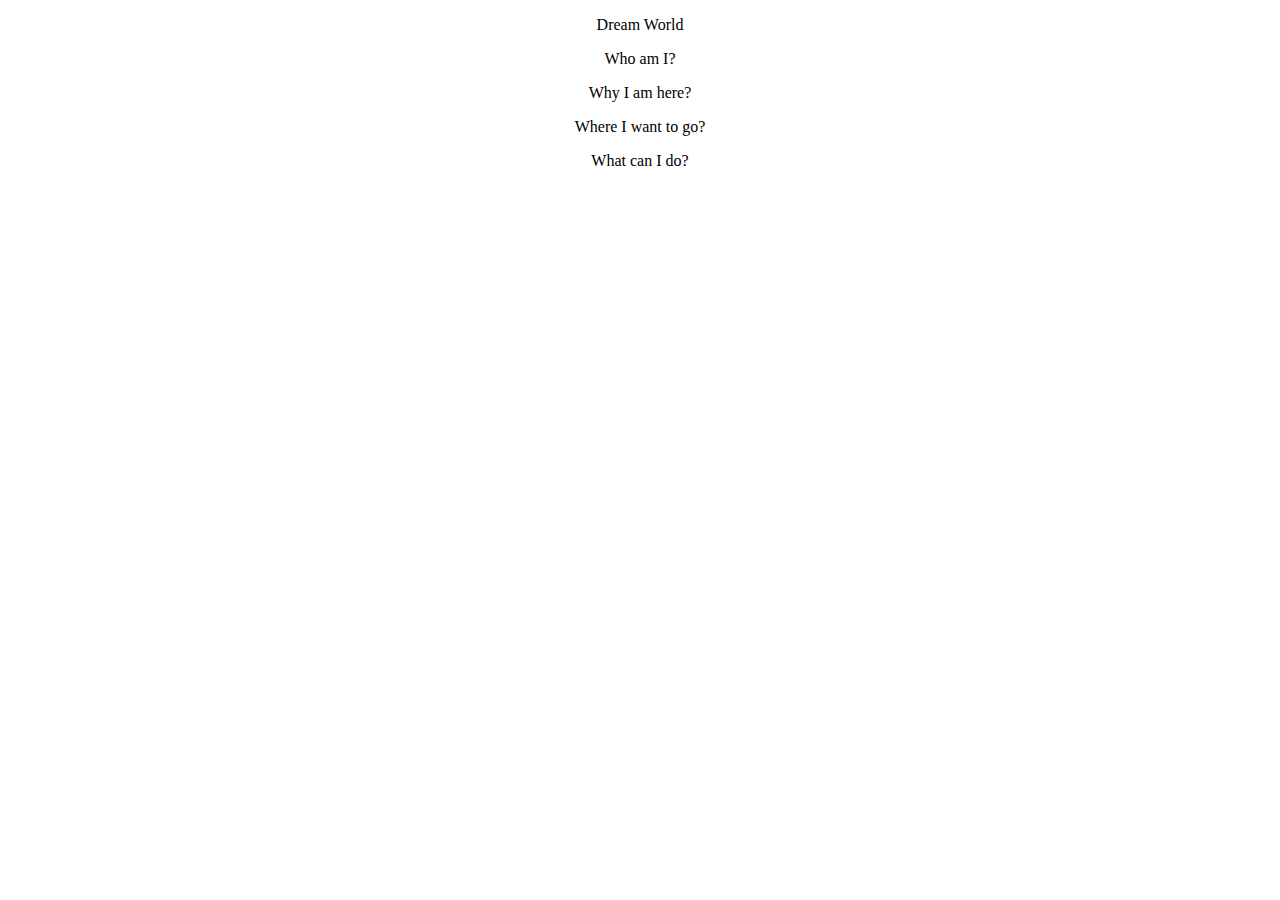
<file: index.html>
<!DOCTYPE html>
<html>
<head>
<meta charset="UTF-8">
<title>Dream World</title>
<script type="script/dongnan.js"></script>
<link rel="stylesheet" type="text/css" href="style/dongnan.css"></head>
<body>

<p> Dream World </p>
<p> Who am I? </p>
<p> Why I am here?</p>
<p> Where I want to go? </p>
<p> What can I do?</p>

</body>
</html>
</file>
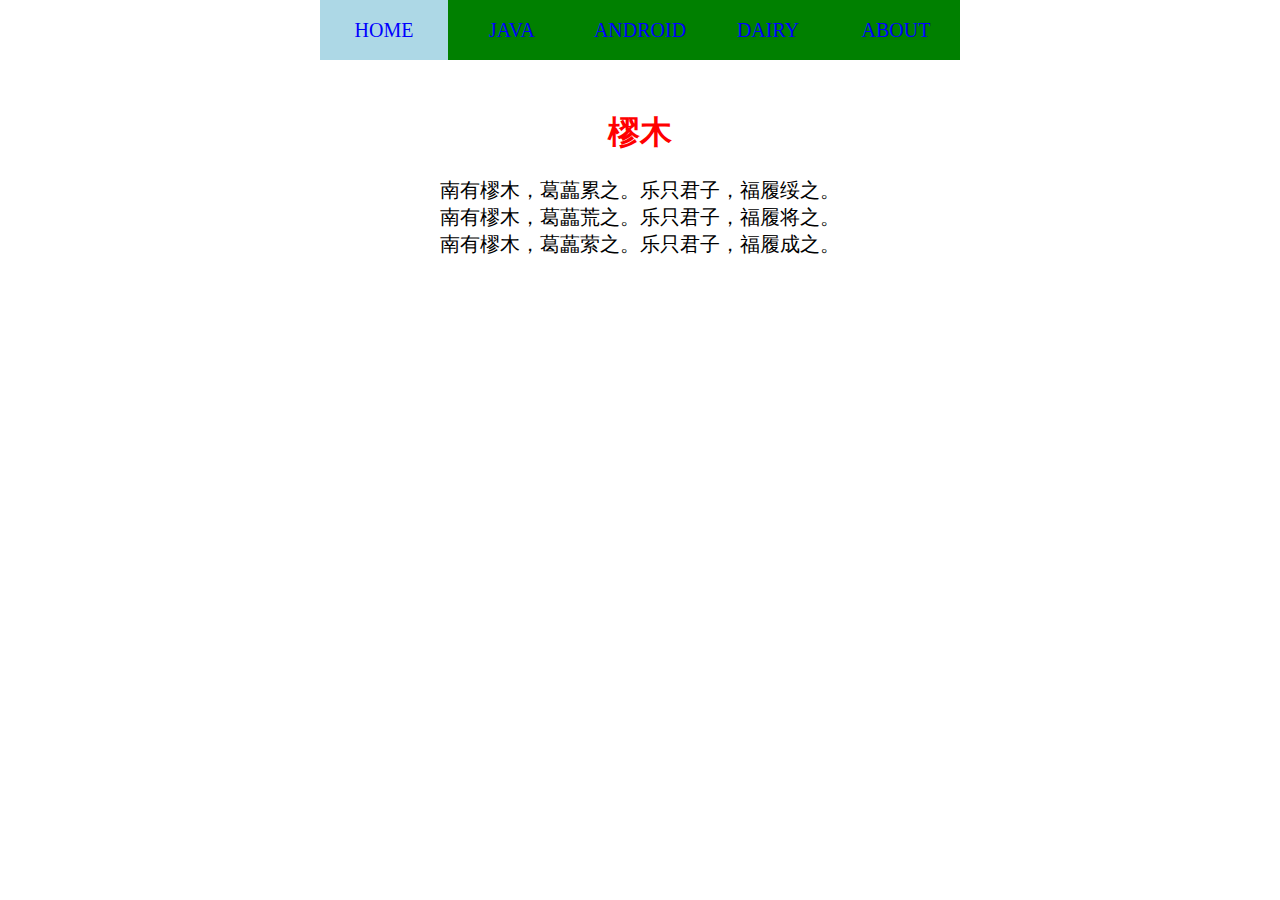
<file: index2.html>
<!DOCTYPE html>
<html>
<head>
    <meta charset="utf-8"/>
    <title> Dream World </title>
    <script src="script/jquery-3.1.1.js">
    </script>
        <script src="script/dongnan.js">
    </script>
    <link rel="stylesheet" type="text/css" href="style/dongnan.css">
</head>

<body>
<div id="header">
  <ul>
    <li style="background-color: lightblue;"><a href="index.html">Home</a></li>
    <li><a href="web/java.html">Java</a></li>
    <li><a href="web/android.html">Android</a></li>
    <li><a href="web/dariy.html">Dairy</a></li>
    <li><a href="web/about.html">About</a></li>
  </ul>
</div>

<div id="content">
    <article>
        <title> 樛木 </title>
        <h1 style="color: red"> <b>樛木</b> </h1>
        <p style="color: black; font-size: 20px;">
           南有樛木，葛藟累之。乐只君子，福履绥之。<br>
           南有樛木，葛藟荒之。乐只君子，福履将之。<br>
           南有樛木，葛藟萦之。乐只君子，福履成之。</p>
    </article>
</div>

<footer>
    <div>
        <p> &copy;<embed>Dongnan</embed>, <time>2017.03.19 23:10:00</time><br>
        Contacts me: <embed>1005021307@qq.com</embed> </p>
    </div>
</footer>
     
</body>
</file>
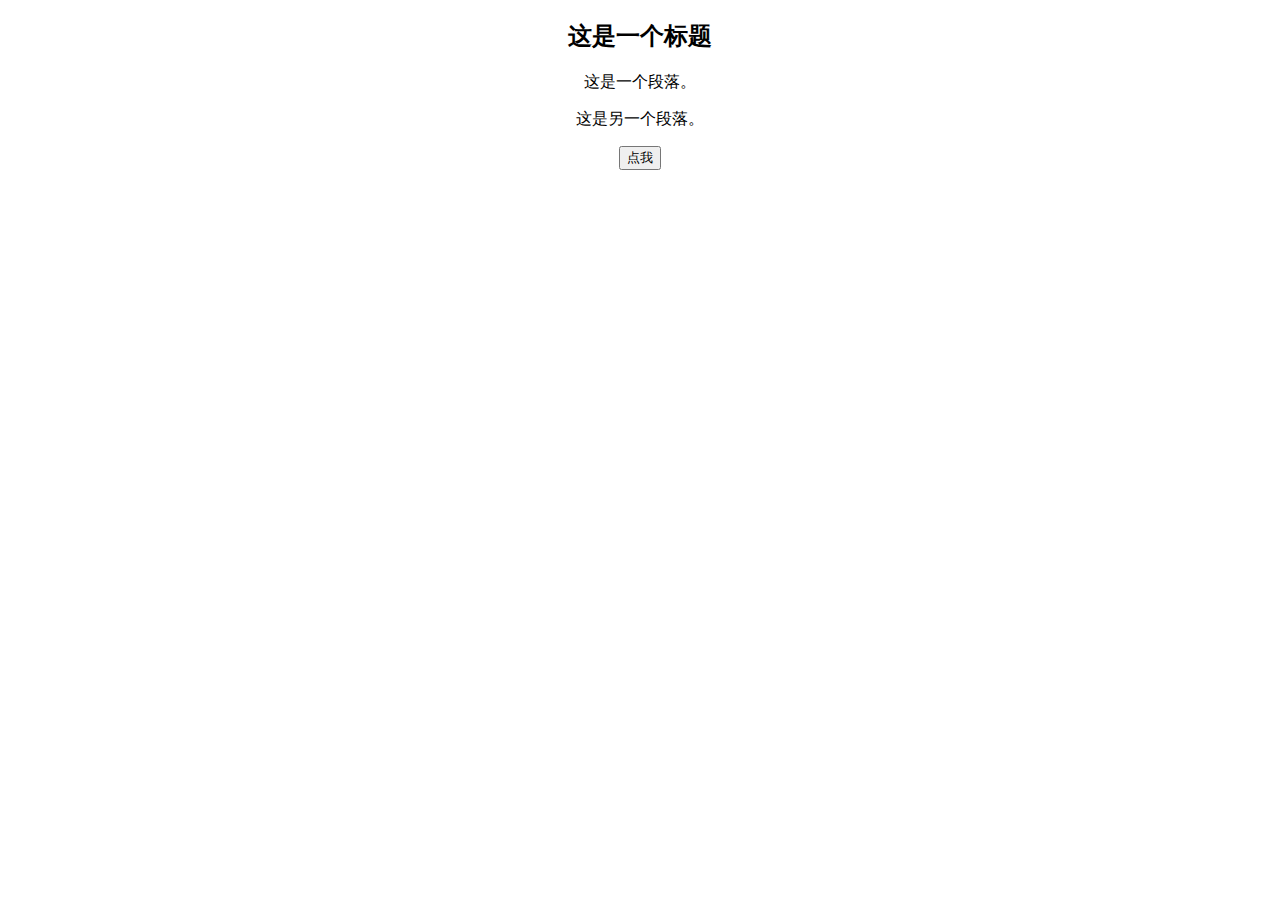
<file: learn.html>
<!DOCTYPE html>
<html>
<head>
<meta charset="utf-8"/>
<title> Learn </title>
<script src="script/jquery-3.1.1.js">
</script>
<script src="script/dongnan.js">
</script>
<link rel="stylesheet" type="text/css" href="style/dongnan.css">
</head>

<body>
    
 <script>
$(document).ready(function(){
  $("button").click(function(){
    $("p").hide();
  });
});
</script>
</head>

<body>
<h2>这是一个标题</h2>
<p>这是一个段落。</p>
<p>这是另一个段落。</p>
<button>点我</button>
     
</body>





</html>
</file>
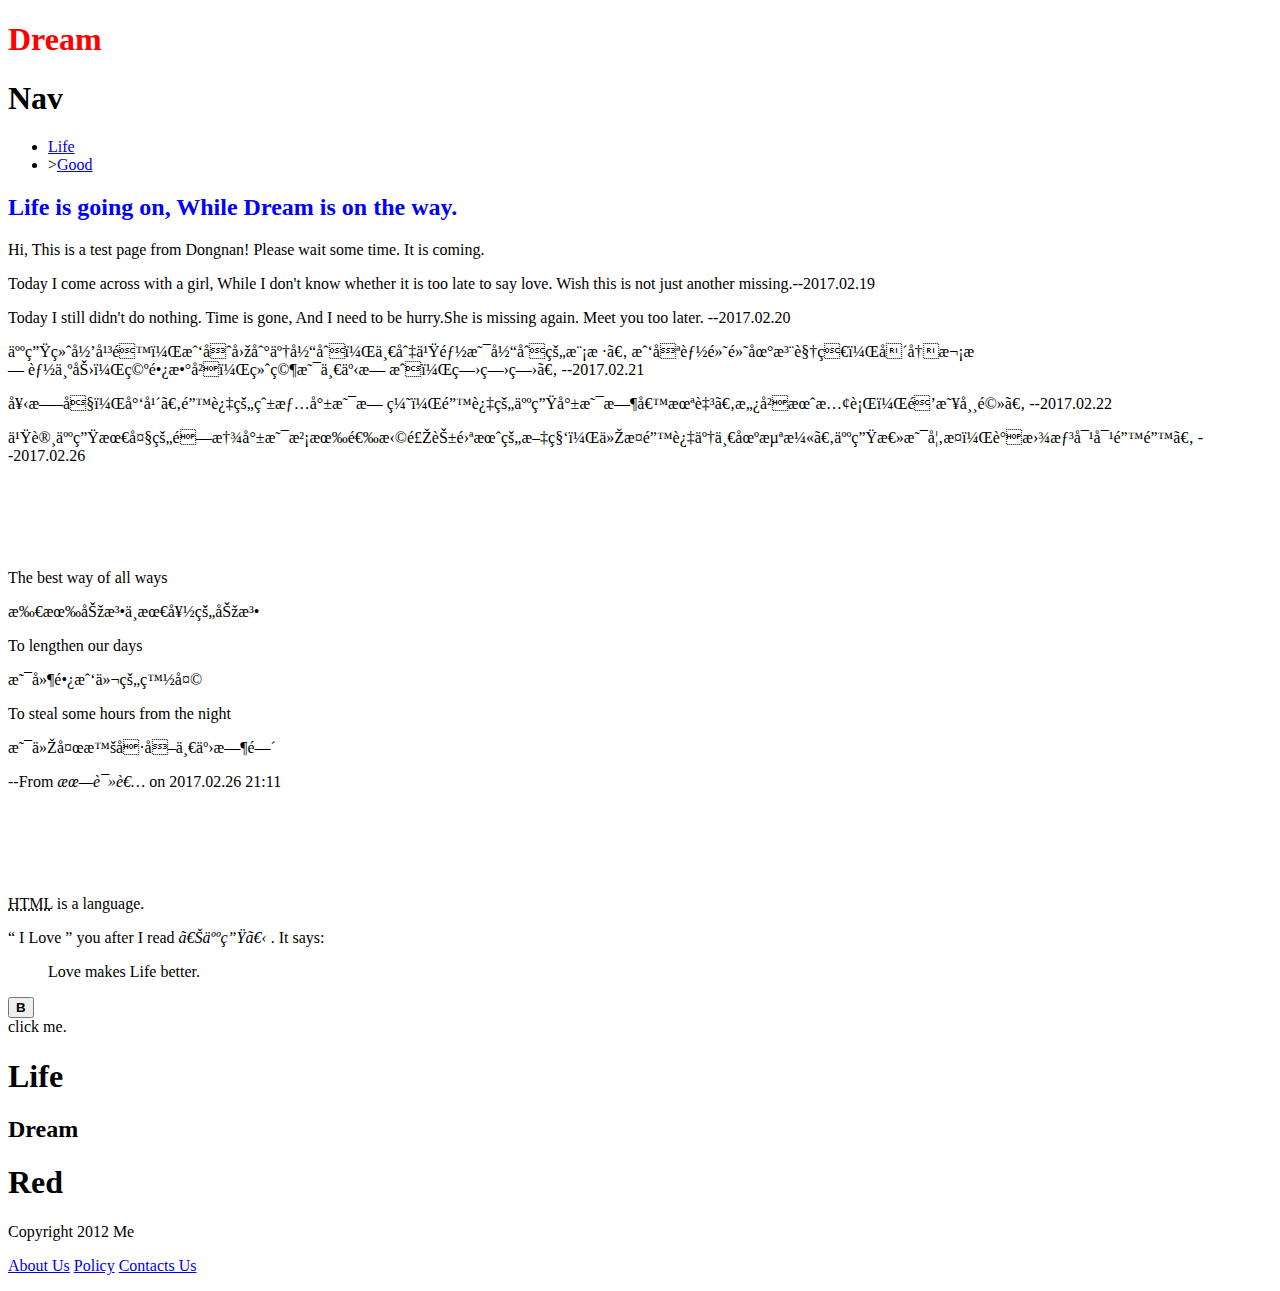
<file: temp/index_temp.html>
<!DOCTYPE html>

<html>
<head>
    <meta charset="urf-8">
</head>

<body>
<h1><font color="Red">Dream</font></h1>
<nav>
    <h1>Nav</h1>
    <ul id="navul">
         <li class="navli"><a href="xx.html">Life</a></li>
        <li class="navli"></canvas>><a href="yy.html">Good</a></li>
    </ul>
</nav>
<h2><font color="blue">Life is going on, While Dream is on the way.</font></h2>
<p><font color="black">Hi, This is a test page from Dongnan!
Please wait some time. It is coming.</font></p>
<p>Today I come across with a girl, While I don't know whether it is too late to say love. Wish this is not just another missing.--2017.02.19</p>
<p>Today I still didn't do nothing. Time is gone, And I need to be hurry.She is missing again. Meet you too later. --2017.02.20</p>
<p lang="zh"> 人生终归平静，我又回到了当初，一切也都是当初的模样。 我只能默默地注视着，却再次无能为力，空长数岁，终究是一事无成，痛痛痛。 --2017.02.21</p>
<p lang="zh"> 奋斗吧，少年。错过的爱情就是无缘，错过的人生就是时候未至。愿岁月慢行，青春常驻。 --2017.02.22</p>
<p lang="zh"> 也许人生最大的遗憾就是没有选择风花雪月的文科，从此错过了一场浪漫。人生总是如此，谁曾想对对错错。 --2017.02.26</p>

<br></br>
<br></br>
<p>The best way of all ways</p>
<p lang="zh">所有办法中最好的办法</p>
<p>To lengthen our days</p>
<p lang="zh">是延长我们的白天</p>
<p>To steal some hours from the night</p>
<p lang="zh">是从夜晚偷取一些时间</p>
<p lang="zh">     --From <cite> 朗读者 </cite> on 2017.02.26 21:11</p>
<br></br>
<br></br>
<p><acronym title="Hyber Text Markup Language">HTML</acronym> is a language.</p>

<p lang="zh">
    <q cite=""> I Love </q> you after I read <cite> 《人生》 </cite>. It says:
    <blockquote> Love makes Life better. </blockquote>
</p>

<div id="editor">
    <button id="bold"><b>B</b></button>
    <div contenteditable="true">
        click me.
    </div>
</div>
</body>

<article>
    <hgroup>
        <h1>Life</h1>
        <h2>Dream</h2>
    </hgroup>
    <section>
        <h1>Red</h1>
    </section>
</article>

<footer>
    <p> Copyright 
        <span>2012</span>
        <span>Me</span>
    </p>
    
    <p>
        <a href="about.html">About Us</a>
        <a href="policy.html"> Policy</a>
        <a href="contact.html"> Contacts Us</a>
    </p>
</footer>
</html>
</file>
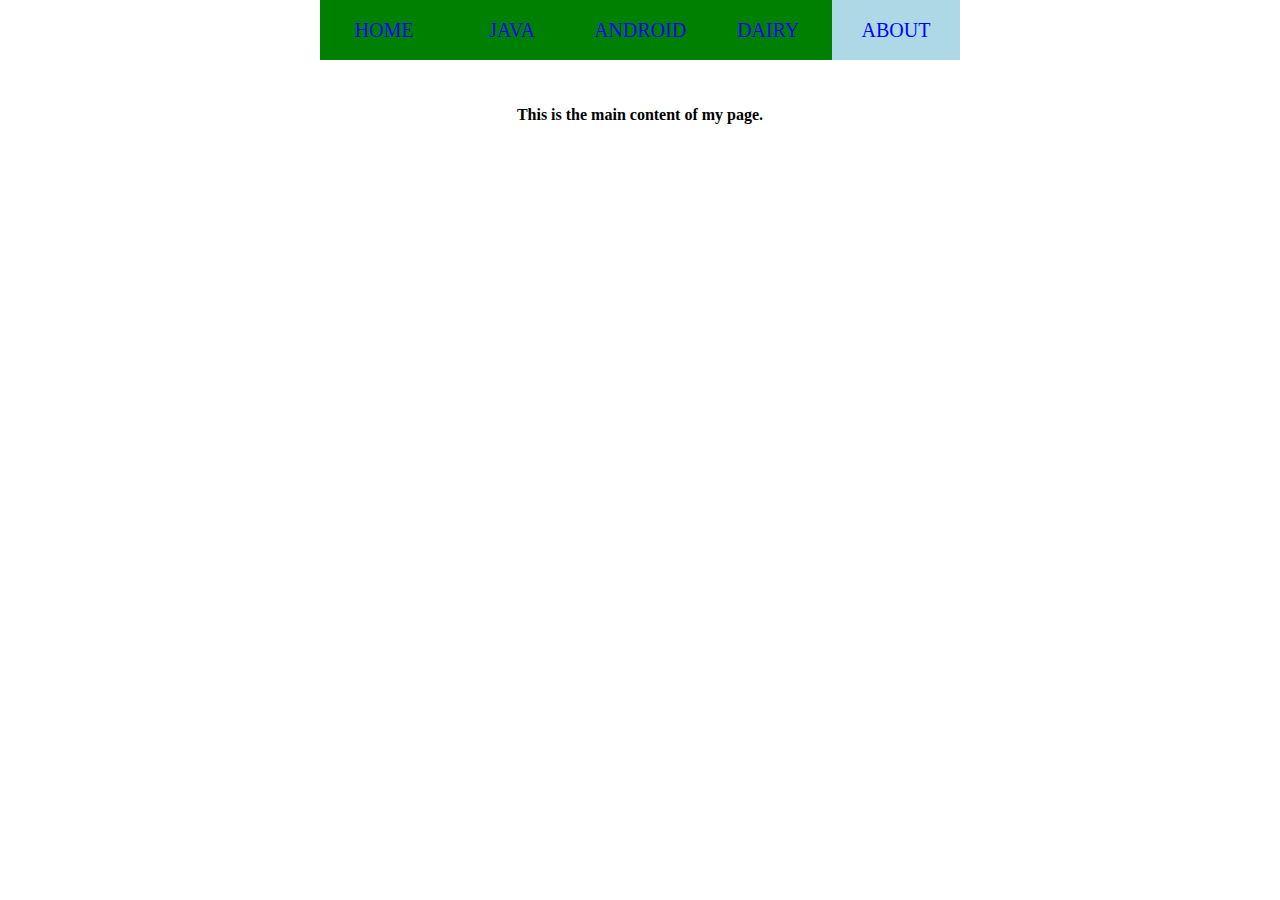
<file: web/about.html>
<!DOCTYPE html>
<html>
<head>
    <meta charset="utf-8"/>
    <title> Dream World </title>
    <script src="../script/jquery-3.1.1.js">
    </script>
        <script src="../script/dongnan.js">
    </script>
    <link rel="stylesheet" type="text/css" href="../style/dongnan.css">
</head>

<body>
<div id="header">
  <ul>
    <li><a href="../index.html">Home</a></li>
    <li><a href="java.html">Java</a></li>
    <li><a href="android.html">Android</a></li>
    <li><a href="dariy.html">Dairy</a></li>
    <li style="background-color: lightblue;"><a href="about.html">About</a></li>
  </ul>
</div>

<div id="content">
    <!-- -->
    <p> <b>This is the main content of my page.<b></p>
</div>

<footer>
    <div>
        <p> &copy;<embed>Dongnan</embed>, <time>2017.03.19 23:10:00</time><br>
        Contacts me: <embed>1005021307@qq.com</embed> </p>
    </div>
</footer>
     
</body>
</file>
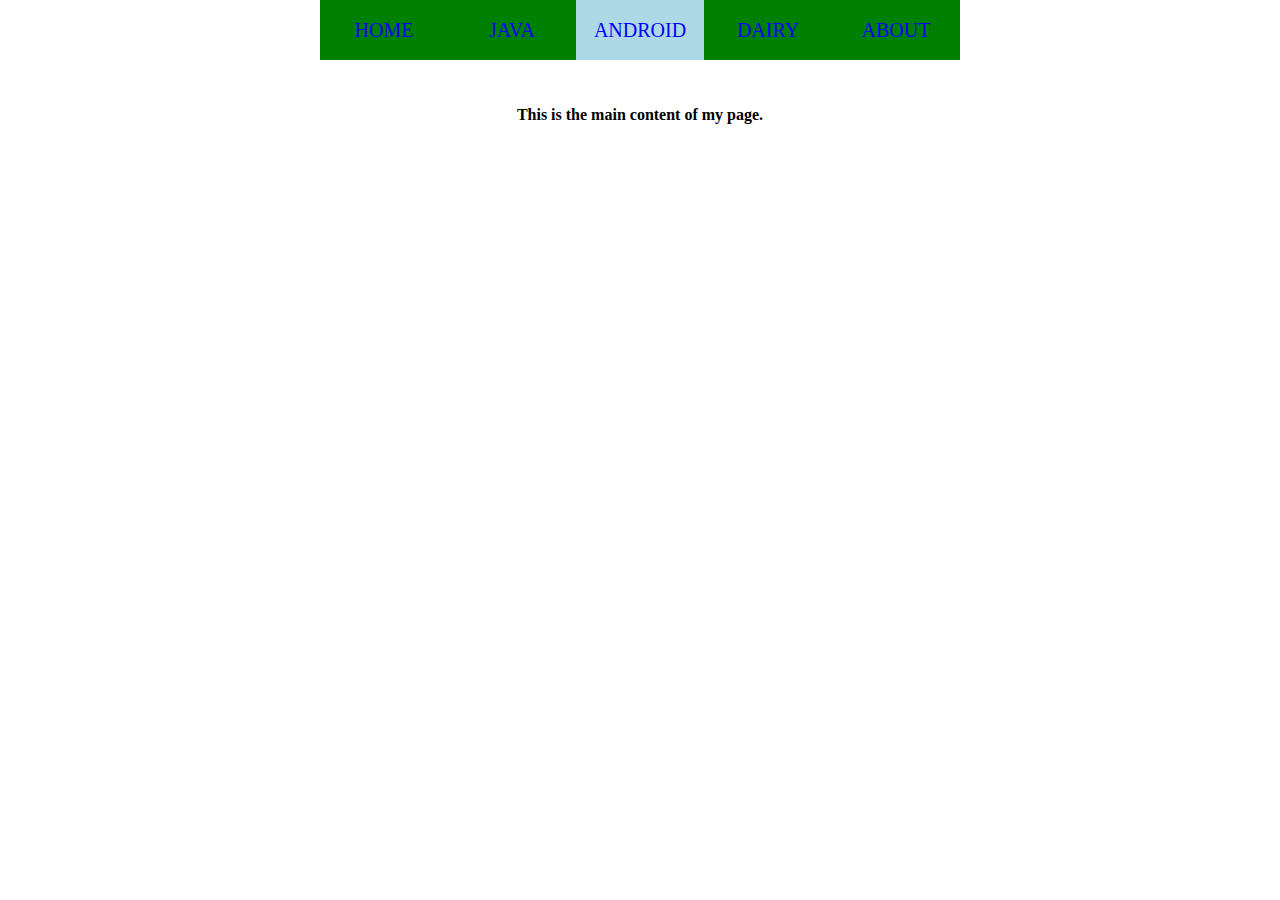
<file: web/android.html>
<!DOCTYPE html>
<html>
<head>
    <meta charset="utf-8"/>
    <title> Dream World </title>
    <script src="../script/jquery-3.1.1.js">
    </script>
        <script src="../script/dongnan.js">
    </script>
    <link rel="stylesheet" type="text/css" href="../style/dongnan.css">
</head>

<body>
<div id="header">
  <ul>
    <li><a href="../index.html">Home</a></li>
    <li><a href="java.html">Java</a></li>
    <li style="background-color: lightblue;"><a href="android.html">Android</a></li>
    <li><a href="dariy.html">Dairy</a></li>
    <li><a href="about.html">About</a></li>
  </ul>
</div>

<div id="content">
    <!-- -->
    <p> <b>This is the main content of my page.<b></p>
</div>

<footer>
    <div>
        <p> &copy;<embed>Dongnan</embed>, <time>2017.03.19 23:10:00</time><br>
        Contacts me: <embed>1005021307@qq.com</embed> </p>
    </div>
</footer>
     
</body>
</file>
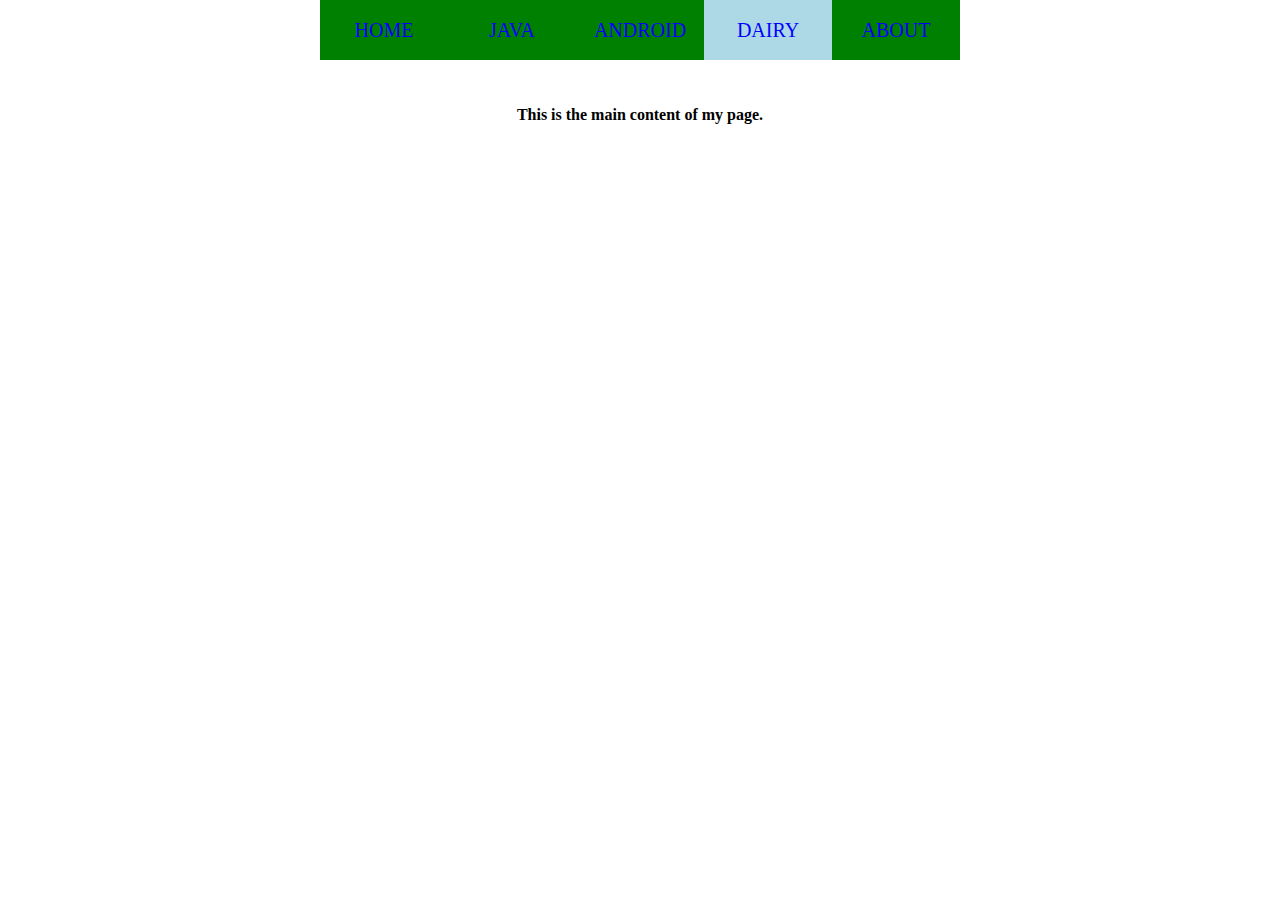
<file: web/dariy.html>
<!DOCTYPE html>
<html>
<head>
    <meta charset="utf-8"/>
    <title> Dream World </title>
    <script src="../script/jquery-3.1.1.js">
    </script>
        <script src="../script/dongnan.js">
    </script>
    <link rel="stylesheet" type="text/css" href="../style/dongnan.css">
</head>

<body>
<div id="header">
  <ul>
    <li><a href="../index.html">Home</a></li>
    <li><a href="java.html">Java</a></li>
    <li><a href="android.html">Android</a></li>
    <li style="background-color: lightblue;"><a href="dariy.html">Dairy</a></li>
    <li><a href="about.html">About</a></li>
  </ul>
</div>

<div id="content">
    <!-- -->
    <p> <b>This is the main content of my page.<b></p>
</div>

<footer>
    <div>
        <p> &copy;<embed>Dongnan</embed>, <time>2017.03.19 23:10:00</time><br>
        Contacts me: <embed>1005021307@qq.com</embed> </p>
    </div>
</footer>
     
</body>
</file>
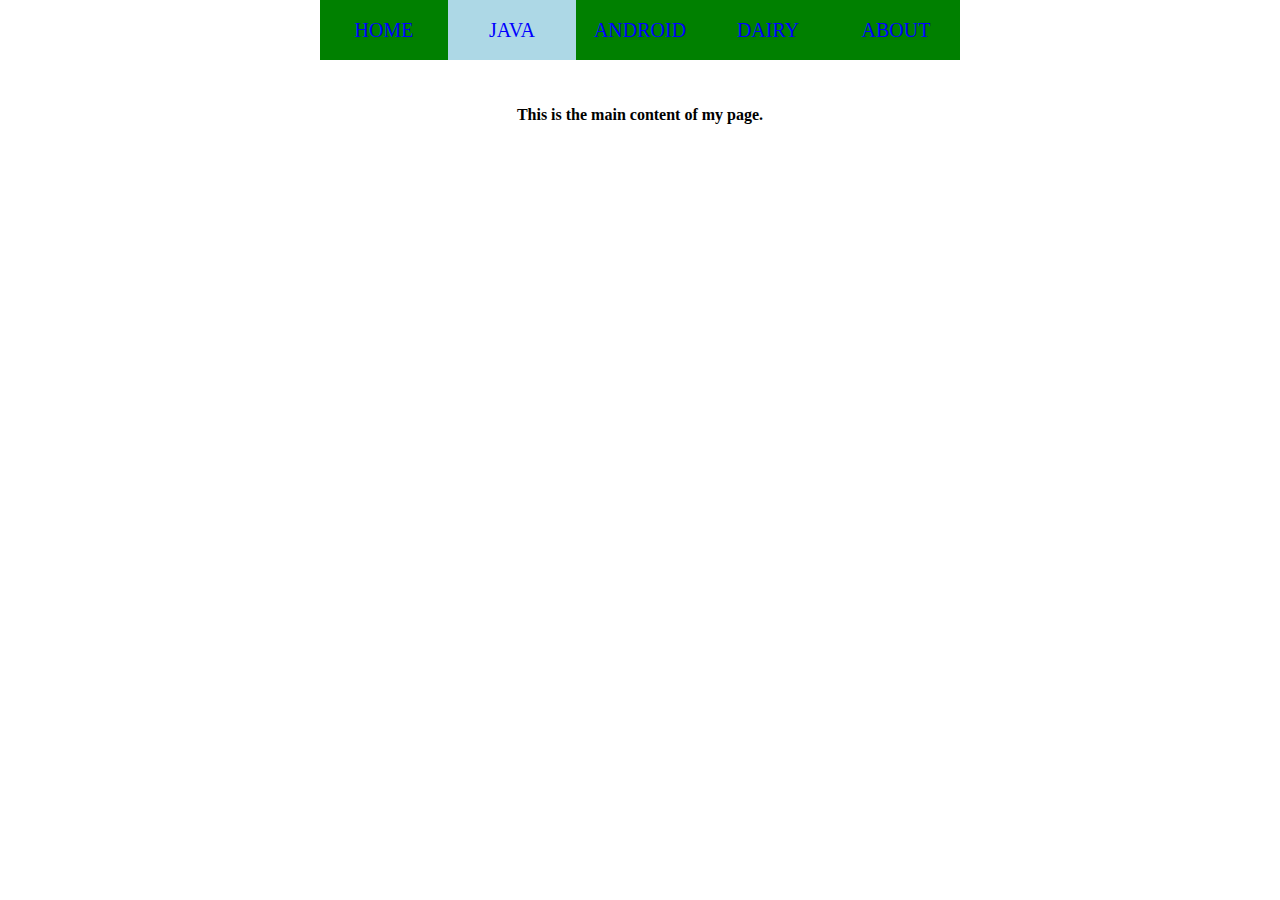
<file: web/java.html>
<!DOCTYPE html>
<html>
<head>
    <meta charset="utf-8"/>
    <title> Dream World </title>
    <script src="../script/jquery-3.1.1.js">
    </script>
        <script src="../script/dongnan.js">
    </script>
    <link rel="stylesheet" type="text/css" href="../style/dongnan.css">
</head>

<body>
<div id="header">
  <ul>
    <li><a href="../index.html">Home</a></li>
    <li style="background-color: lightblue;"><a href="java.html">Java</a></li>
    <li><a href="android.html">Android</a></li>
    <li><a href="dariy.html">Dairy</a></li>
    <li><a href="about.html">About</a></li>
  </ul>
</div>

<div id="content">
    <!-- -->
    <p> <b>This is the main content of my page.<b></p>
</div>

<footer>
    <div>
        <p> &copy;<embed>Dongnan</embed>, <time>2017.03.19 23:10:00</time><br>
        Contacts me: <embed>1005021307@qq.com</embed> </p>
    </div>
</footer>
     
</body>
</file>
<file: style/dongnan.css>
/*MainPage*/


body {
	text-align: center;
}



#body {
    text-align: center;
    background-color: gray;
}

#header {
    width: 100%;
}

#header ul {
    list-style-type: none;
    text-align: center;
    font-size: 20px;
    position: absolute;
    width: 50%;
    left: 25%;
    right: 25%;
    top:0%;
    margin: 0;
    padding: 0;
    overflow: hidden;
}

#header ul li {
    float: left;
    width: 20%;
    height: 3em;
    line-height: 3em;
    background-color: green;
}

#header ul li a:link, a:visited{
    display: block;
    text-decoration: none;
    text-transform: uppercase;
    color: blue;
}

#header ul li a:hover, a:active {
    background-color: blue;
    color: green;
}

#marker {
    background-color: lightblue;
    color: white;
}

#content {
    position: absolute;
    width: 50%;
    left: 25%;
    right: 25%;
    top:10%;
    bottom: 10%;
    margin: 0;
    padding: 0;
}

#footer {
    position: absolute;
    width: 50%;
    left: 25%;
    right: 25%;
    bottom:0;
    margin: 0;
    padding: 0;
}
</file>
